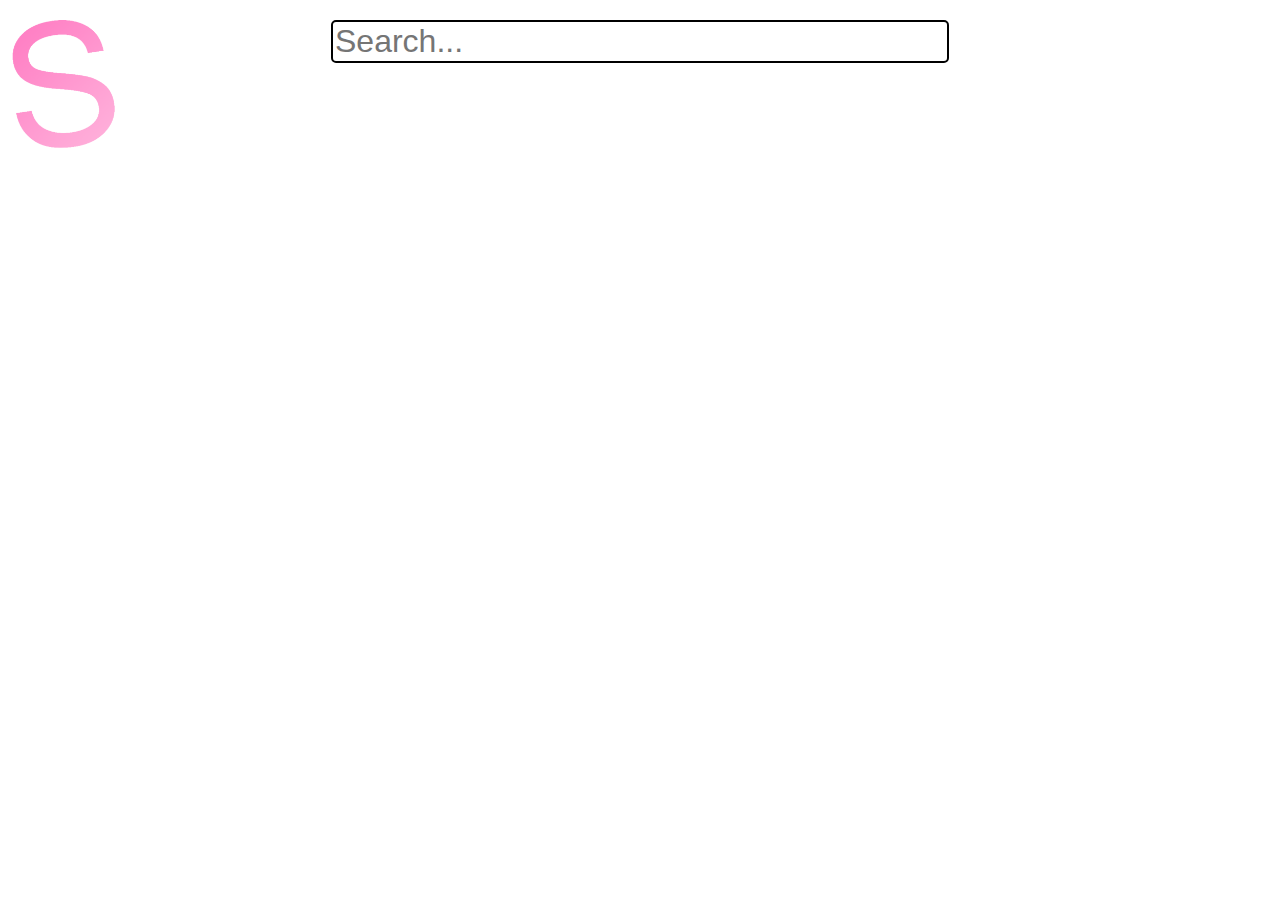
<file: docs/index.html>
<!DOCTYPE html>
<html lang="en">
<head>
    <meta charset="UTF-8">
    <title>Title</title>
    <link rel="stylesheet" href="style.css">
</head>
<body>

<script src="data.js" defer></script>
<script src="main.js" defer></script>

<img src="icons/Logo.png" id="logo" alt="Well that should be the logo">

<div class="page">

    <div class="searchBar">
        <input type="text" placeholder="Search..." onkeyup="Search(this.value)" size="30">
    </div>

    <ul id="cringeList">

    </ul>

</div>

</body>
</html>
</file>
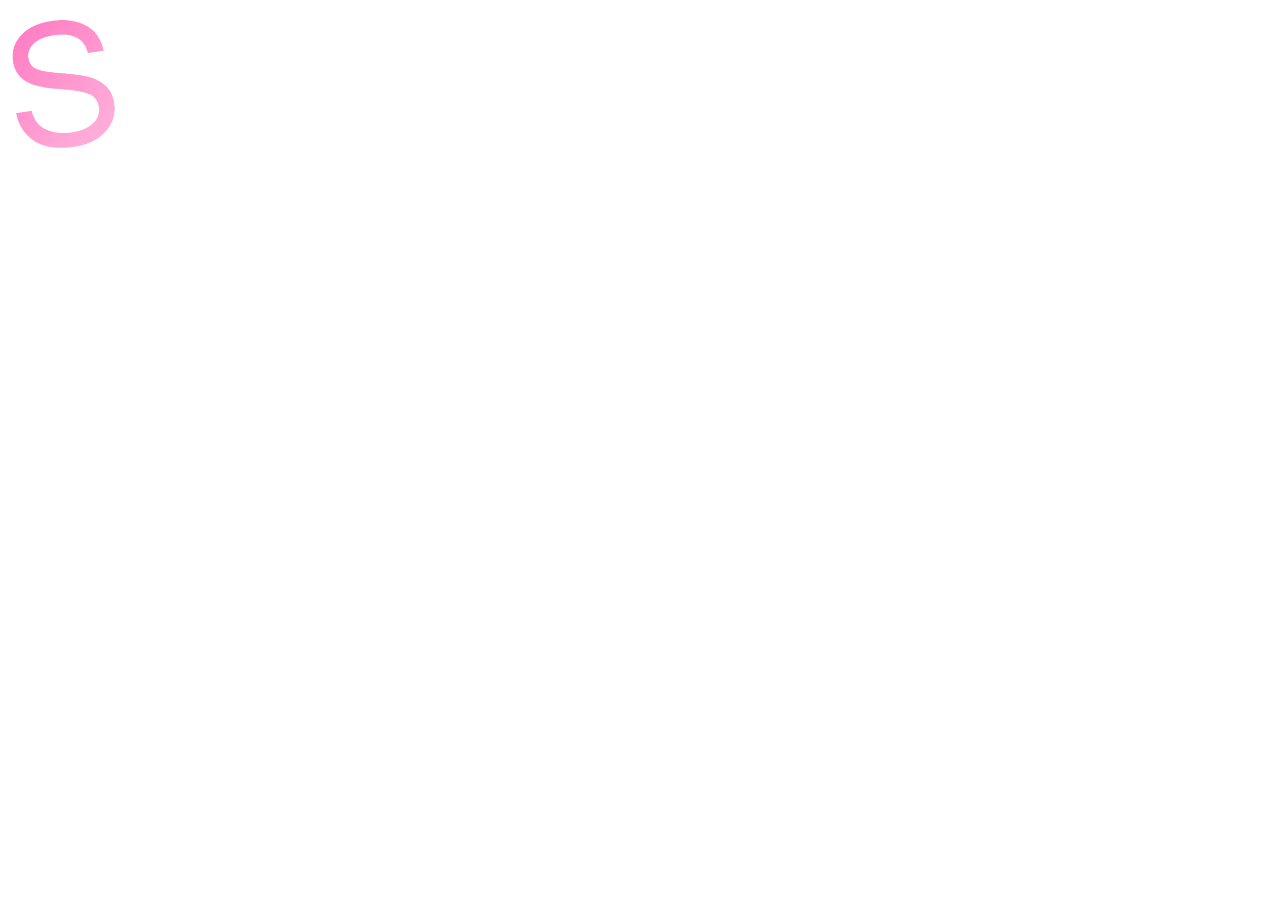
<file: docs/absVector2/index.html>
<!DOCTYPE html>
<html lang="en">
<head>
    <meta charset="UTF-8">
    <title>Title</title>
    <link rel="stylesheet" href="style.css">
</head>
<body>

<script src="../data.js" defer></script>


<img src="../icons/Logo.png" id="logo" alt="Well that should be the logo">

<div class="page">



</div>

</body>
</html>
</file>
<file: docs/style.css>
:root {
    --veryDark: #0a0a0a;

    --dark: #121213;
    --light: #dfdfdf;

    --lightSecondary: #eeeeee;
    --lightSecondary1: #fafafa;

    --darkSecondary: #1d1d1e;
    --darkSecondary1: #2f2f32;
    --darkSecondary2: #525255;
    --darkSecondary3: #69696c;
    --darkSecondary4: #7d7d7f;

    --fontHeader: 'Raleway', sans-serif;
    --fontText: 'Padauk', sans-serif;
}

body {
    overflow-x: hidden;
}

@keyframes LogoRotation {
    0% {
        transform: rotate(10deg);
    }
    100% {
        transform: rotate(0);
    }
}

#logo {
    position: absolute;
    top: 20px;
    left: 0;
    animation: 0.5s LogoRotation;
    width: 10%;
}

.page {
    position: absolute;
    top: 0;
    left: 50%;
    transform: translate(-50%);
    width: 70%;
}

.searchBar {
    margin-top: 20px;
    position: relative;
    left: 50%;
}

.searchBar input {
    transform: translate(-50%);
    font-size: 2em;

    border: 2px solid black;
    border-radius: 5px;
}

#cringeList {
    list-style-type:none;
    text-align: center;

    padding: 20px;
    font-family: var(--fontText);
}

@keyframes AppearItem {
    0% {
        opacity: 0;
    }
    100% {
        opacity: 1;
    }
}

#cringeList li {
    padding-top: 5px;
    padding-bottom: 5px;
    margin-top: 5px;
    margin-bottom: 5px;

    border: 2px solid var(--darkSecondary4);
    border-radius: 5px;
    font-size: 2em;

    transition: border-radius 0.1s ease-in-out;

    background-color: var(--lightSecondary);

    animation: 0.5s AppearItem;
}

#cringeList li:hover {
    cursor: pointer;
    border-radius: 10px;
    transition: border-radius 0.1s ease-in-out;
    background-color: var(--lightSecondary1);
}
</file>
<file: docs/absVector2/style.css>
:root {
    --veryDark: #0a0a0a;

    --dark: #121213;
    --light: #dfdfdf;

    --lightSecondary: #eeeeee;
    --lightSecondary1: #fafafa;

    --darkSecondary: #1d1d1e;
    --darkSecondary1: #2f2f32;
    --darkSecondary2: #525255;
    --darkSecondary3: #69696c;
    --darkSecondary4: #7d7d7f;

    --fontHeader: 'Raleway', sans-serif;
    --fontText: 'Padauk', sans-serif;
}

body {
    overflow-x: hidden;
}

@keyframes LogoRotation {
    0% {
        transform: rotate(10deg);
    }
    100% {
        transform: rotate(0);
    }
}

#logo {
    position: absolute;
    top: 20px;
    left: 0;
    animation: 0.5s LogoRotation;
    width: 10%;
}

.page {
    position: absolute;
    top: 0;
    left: 50%;
    transform: translate(-50%);
    width: 70%;
}
</file>
